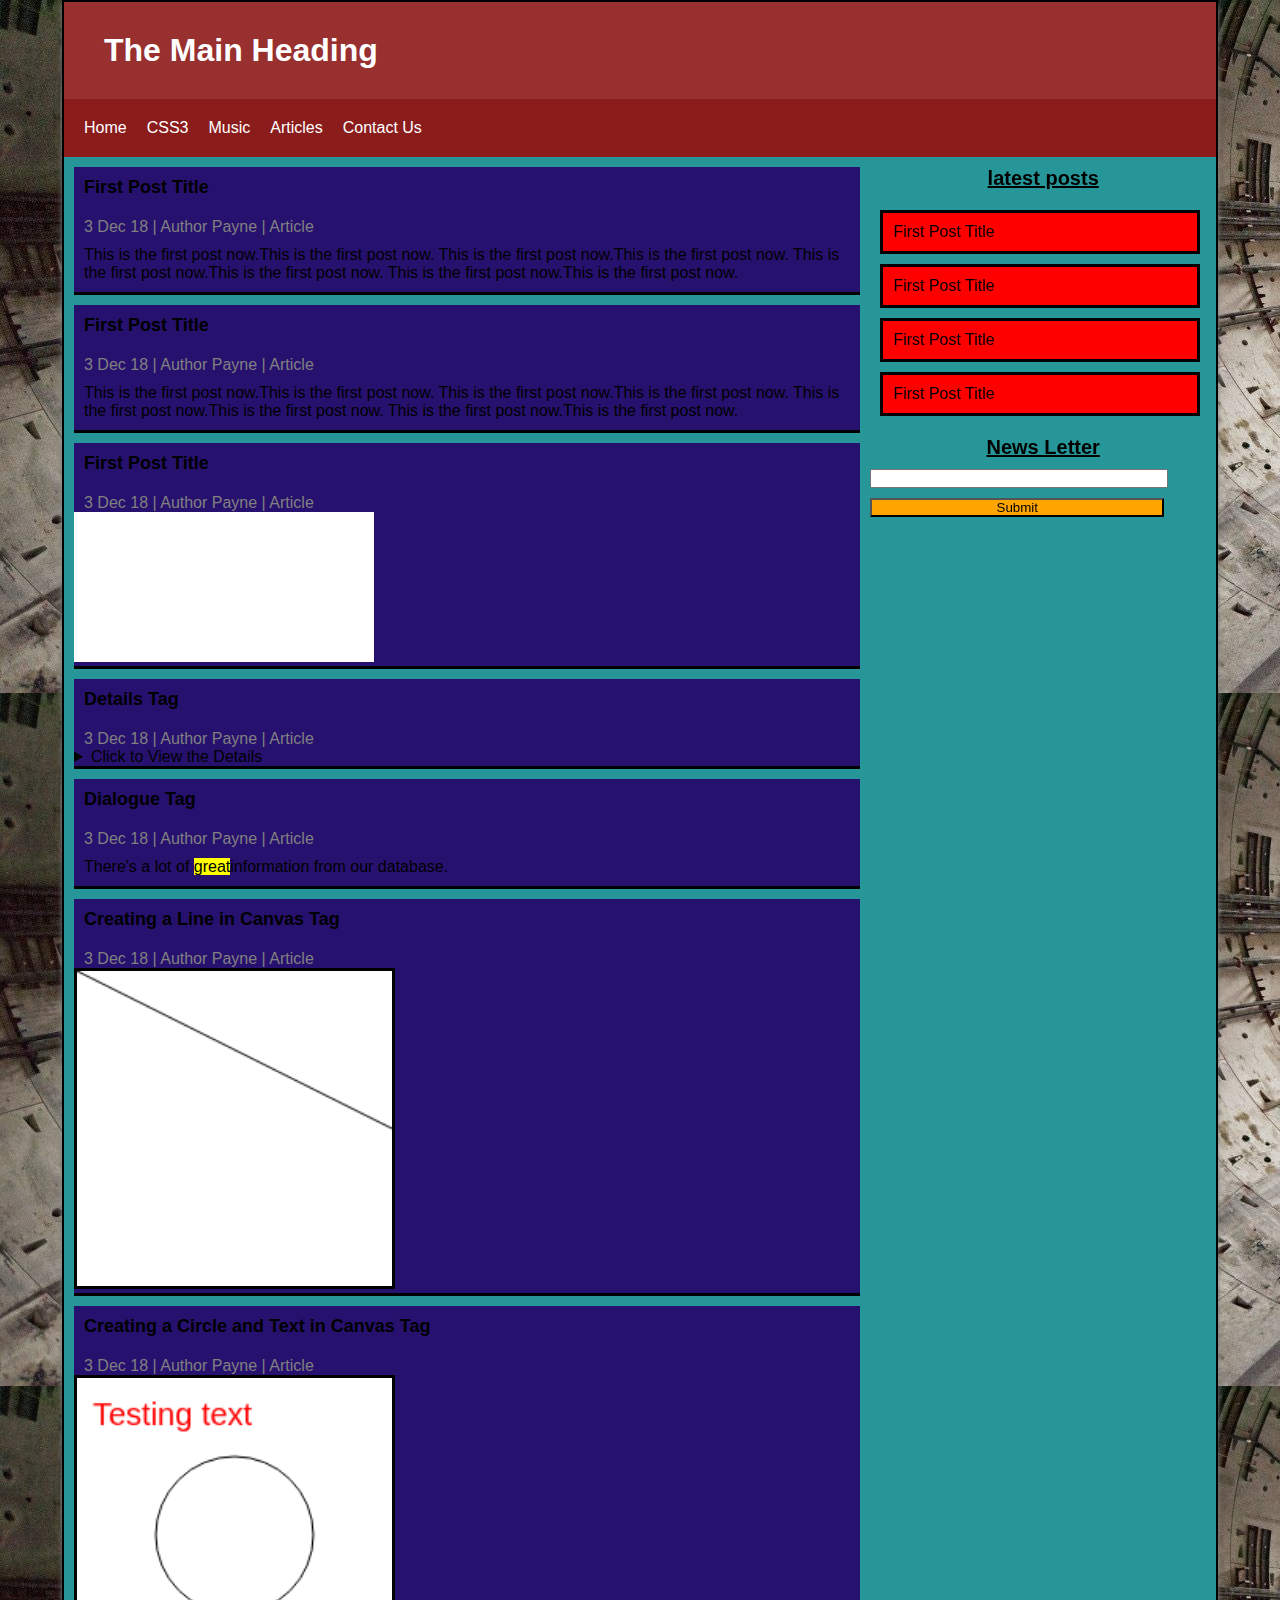
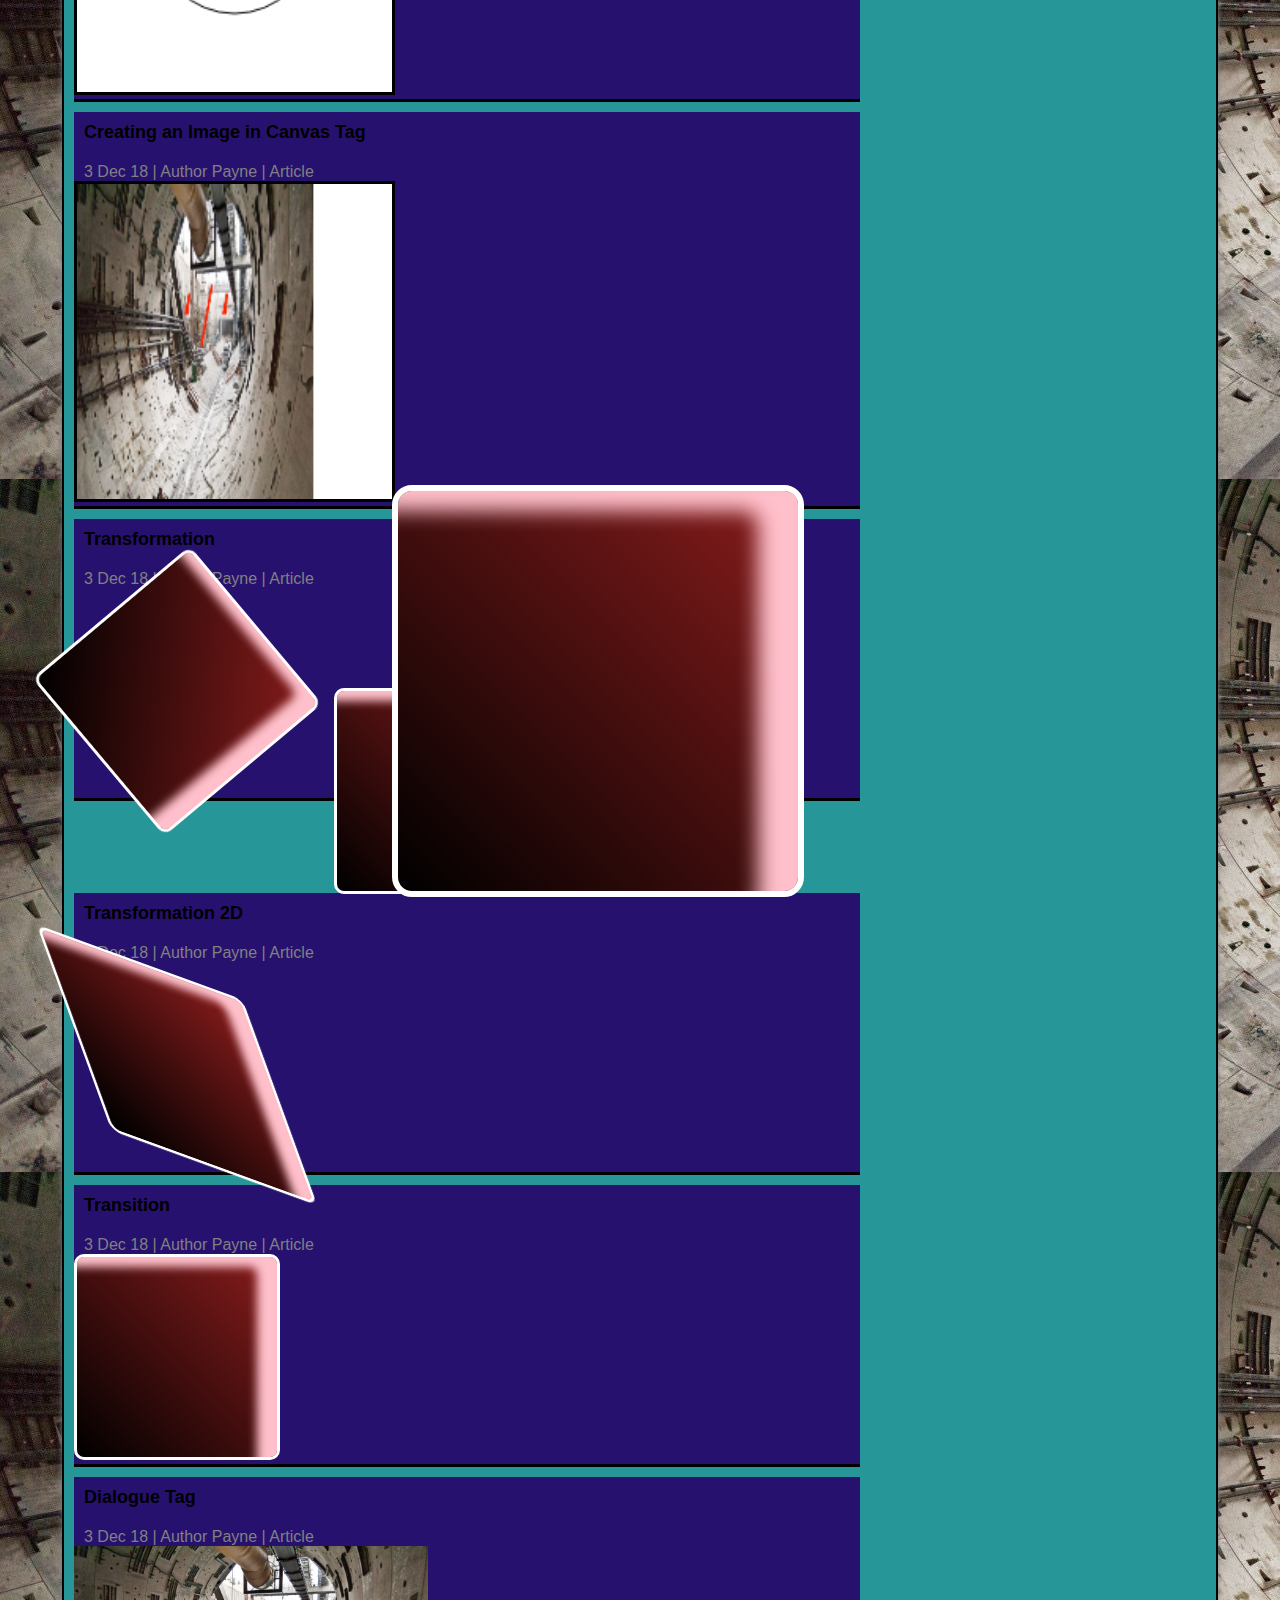
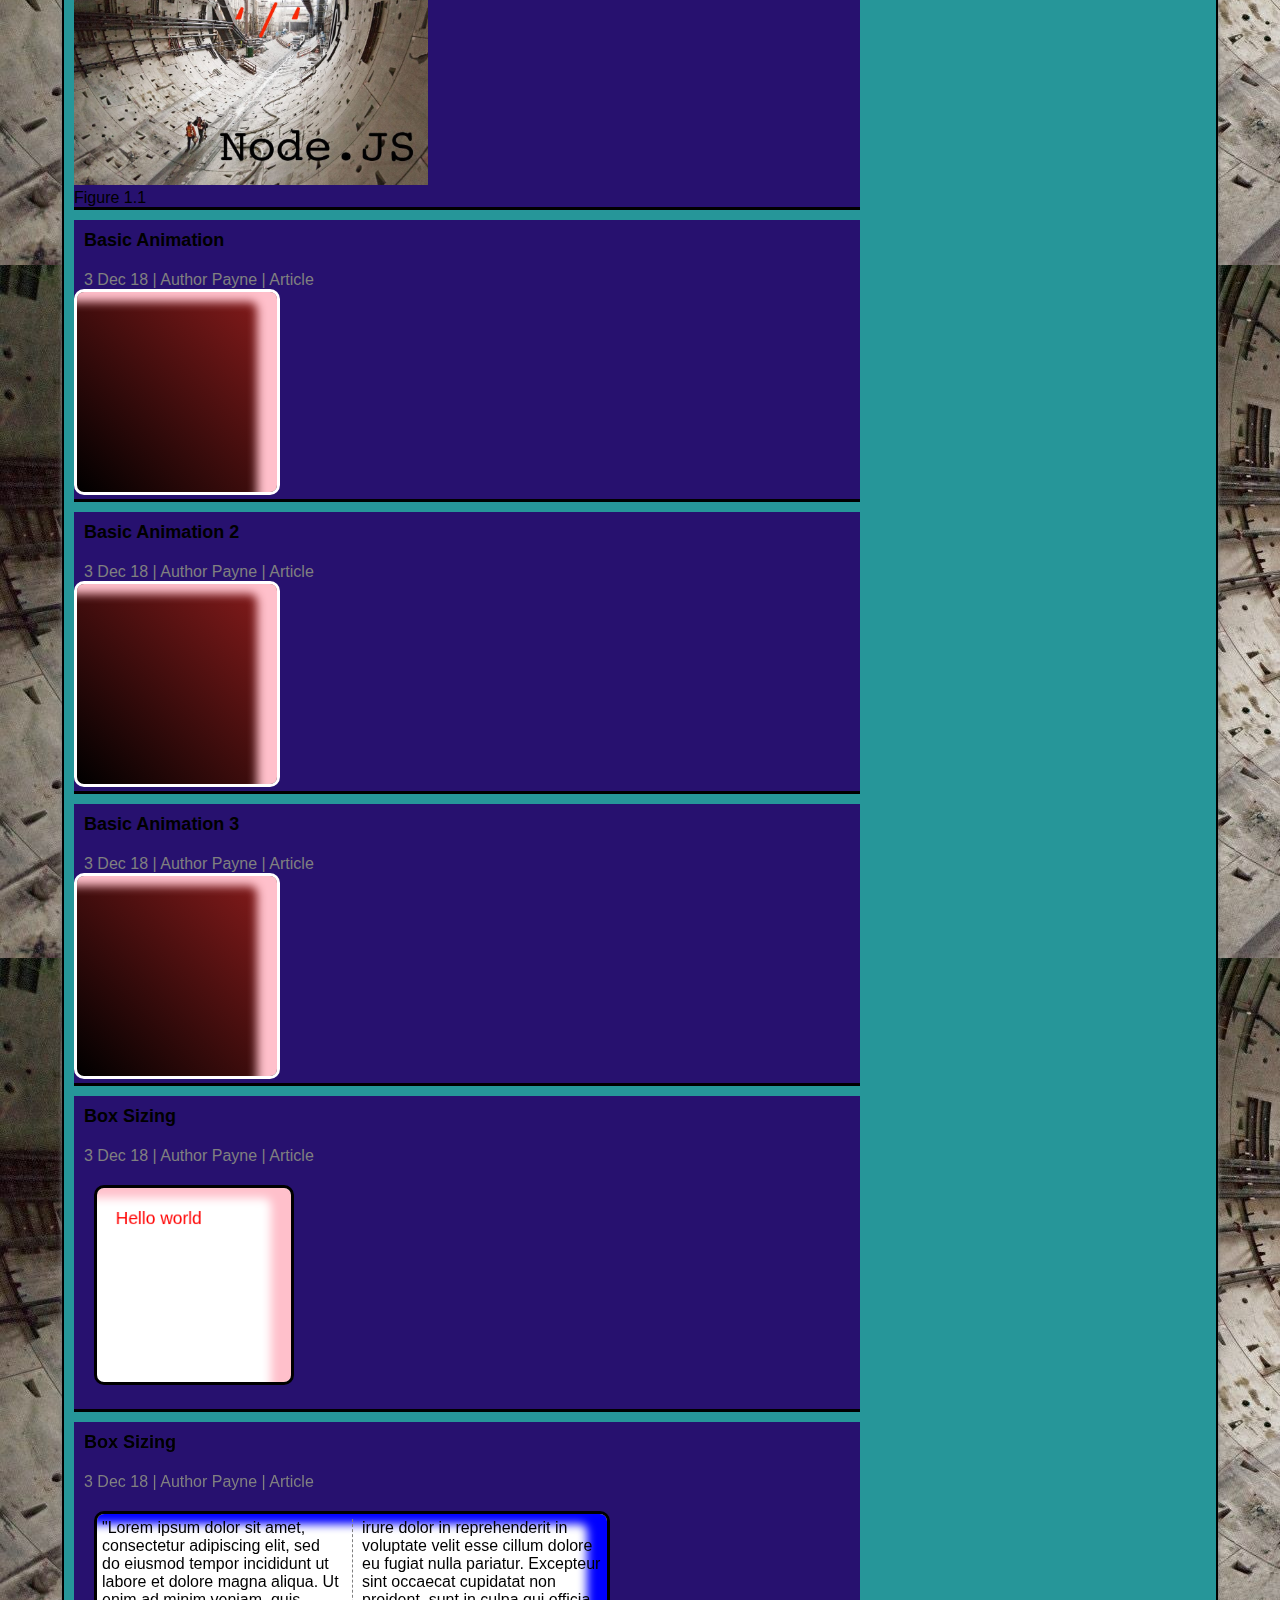
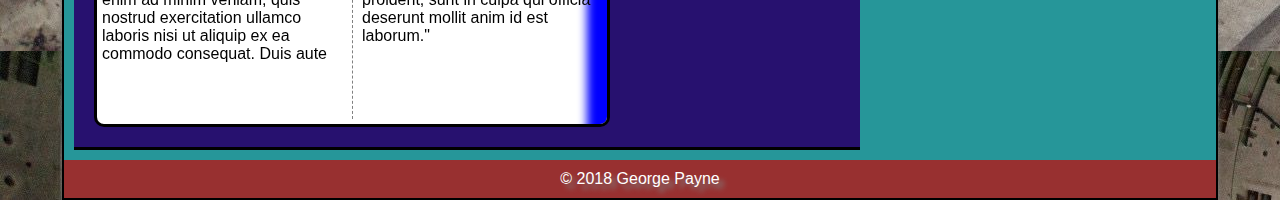
<file: index.html>
<!DOCTYPE html>
<html lang="en">
<head>
  <meta charset="UTF-8">
  <meta name="viewport" content="width=device-width, initial-scale=1.0">
  <meta http-equiv="X-UA-Compatible" content="ie=edge">
  <link rel="stylesheet" href="style.css">
  <title>HTML5/CSS3</title>
</head>

<body>
<div id="container">
  <header><h1>The Main Heading</h1></header>
  <nav>
    <ul>
      <li>Home</li>
      <a href="css3.html"><li>CSS3</li></a>
      <li>Music</li>
      <li>Articles</li>
      <a href="registration.html"><li>Contact Us</li></a>
      <div style="clear:both;"></div>
    </ul>
  </nav>
  <section>
    <article>
      <h2>First Post Title</h2>
      <div id="meta">3 Dec 18 | Author Payne | Article</div>
      <p>This is the first post now.This is the first post now.
          This is the first post now.This is the first post now.
          This is the first post now.This is the first post now.
          This is the first post now.This is the first post now.
      </p>
    </article>
    <article>
        <h2>First Post Title</h2>
        <div id="meta">3 Dec 18 | Author Payne | Article</div>
        <p>This is the first post now.This is the first post now.
            This is the first post now.This is the first post now.
            This is the first post now.This is the first post now.
            This is the first post now.This is the first post now.
        </p>
      </article>
      <article>
          <h2>First Post Title</h2>
          <div id="meta">3 Dec 18 | Author Payne | Article</div>
          <canvas id="canvas1"></canvas>
      </article>
      <article>
          <h2>Details Tag</h2>
          <div id="meta">3 Dec 18 | Author Payne | Article</div>
          <details>
            <summary>Click to View the Details</summary>
            <p>There is a lot of information from our database.</p>
            <meter value="20" min="0" max="30"></meter>
            <progress value="50" max="100"></progress> <!--Only in Firefox-->
          </details>
      </article>
      <article>
          <h2>Dialogue Tag</h2>
          <div id="meta">3 Dec 18 | Author Payne | Article</div>
          <p>There&apos;s a lot of <mark>great</mark>information from our <dialogue open>database.</dialogue></p>
      </article>
      <article>
          <h2>Creating a Line in Canvas Tag</h2>
          <div id="meta">3 Dec 18 | Author Payne | Article</div>
          <canvas id="canvas2" class="canvas3" width="200" height="200"></canvas>
      </article>
      <article>
          <h2>Creating a Circle and Text in Canvas Tag</h2>
          <div id="meta">3 Dec 18 | Author Payne | Article</div>
          <canvas id="canvas3" class="canvas3" width="200" height="200"></canvas>
      </article>
      <article>
          <h2>Creating an Image in Canvas Tag</h2>
          <div id="meta">3 Dec 18 | Author Payne | Article</div>
          <img src="bkgd.jpg" id="canvas_img" style="display:none">
          <canvas id="canvas5" class="canvas3" width="200" height="200"></canvas>
      </article>
      <article>
        <h2>Transformation</h2>
        <div id="meta">3 Dec 18 | Author Payne | Article</div>
        <canvas id="rotate" class="canvas" width="200" height="200"></canvas>
        <canvas id="translate" class="canvas" width="200" height="200"></canvas>
        <canvas id="scale" class="canvas" width="200" height="200"></canvas>
      </article><br><br><br><br>
      <article>
        <h2>Transformation 2D</h2>
        <div id="meta">3 Dec 18 | Author Payne | Article</div>
        <canvas id="skew" class="canvas6" width="200" height="200"></canvas>
      </article>
      <article>
        <h2>Transition</h2>
        <div id="meta">3 Dec 18 | Author Payne | Article</div>
        <canvas id="transition" class="canvas6" width="200" height="200"></canvas>
      </article>
      <article>
          <h2>Dialogue Tag</h2>
          <div id="meta">3 Dec 18 | Author Payne | Article</div>
          <figure>
            <img src="bkgd.jpg" width=45%>
            <figcaption>Figure 1.1</figcaption>
          </figure>
      </article>
      <article>
        <h2>Basic Animation</h2>
        <div id="meta">3 Dec 18 | Author Payne | Article</div>
        <canvas id="anim1" class="canvas7" width="200" height="200"></canvas>
      </article>
      <article>
        <h2>Basic Animation 2</h2>
        <div id="meta">3 Dec 18 | Author Payne | Article</div>
        <canvas id="anim2" class="canvas8" width="200" height="200"></canvas>
      </article>
      <article>
        <h2>Basic Animation 3</h2>
        <div id="meta">3 Dec 18 | Author Payne | Article</div>
        <canvas id="anim3" class="canvas8" width="200" height="200"></canvas>
      </article>
      <article>
        <h2>Box Sizing</h2>
        <div id="meta">3 Dec 18 | Author Payne | Article</div>
        <canvas id="box-sizing" class="canvas9" width="200" height="200"></canvas>
      </article>
      <article>
        <h2>Box Sizing</h2>
        <div id="meta">3 Dec 18 | Author Payne | Article</div>
        <div id="multi-columns">"Lorem ipsum dolor sit amet, consectetur adipiscing elit, 
          sed do eiusmod tempor incididunt ut labore et dolore magna aliqua. Ut enim ad minim veniam, 
          quis nostrud exercitation ullamco laboris nisi ut aliquip ex ea commodo consequat. Duis aute irure 
          dolor in reprehenderit in voluptate velit esse cillum dolore eu fugiat nulla pariatur. Excepteur sint 
          occaecat cupidatat non proident, sunt in culpa qui officia deserunt 
          mollit anim id est laborum."</div>
        <div style="clear:both;"></div>
      </article>
  </section>
  <aside>
    <div id="side-top">
      <h1>latest posts</h1>
      <div id="latest-posts-list">
        <div class="latest-posts">First Post Title</div>
        <div class="latest-posts">First Post Title</div>
        <div class="latest-posts">First Post Title</div>
        <div class="latest-posts">First Post Title</div>
      </div>
    </div>
    <div id="side-bottom">
      <h1>News Letter</h1>
      <form>
        <input type="email">
        <input type="submit">
      </form>
    </div>
  </aside>
  <div style="clear:both"></div>
  <footer>&copy; 2018 George Payne</footer>
  </div>
</div>

<script src="app.js"></script>
</body>

</html>
</file>
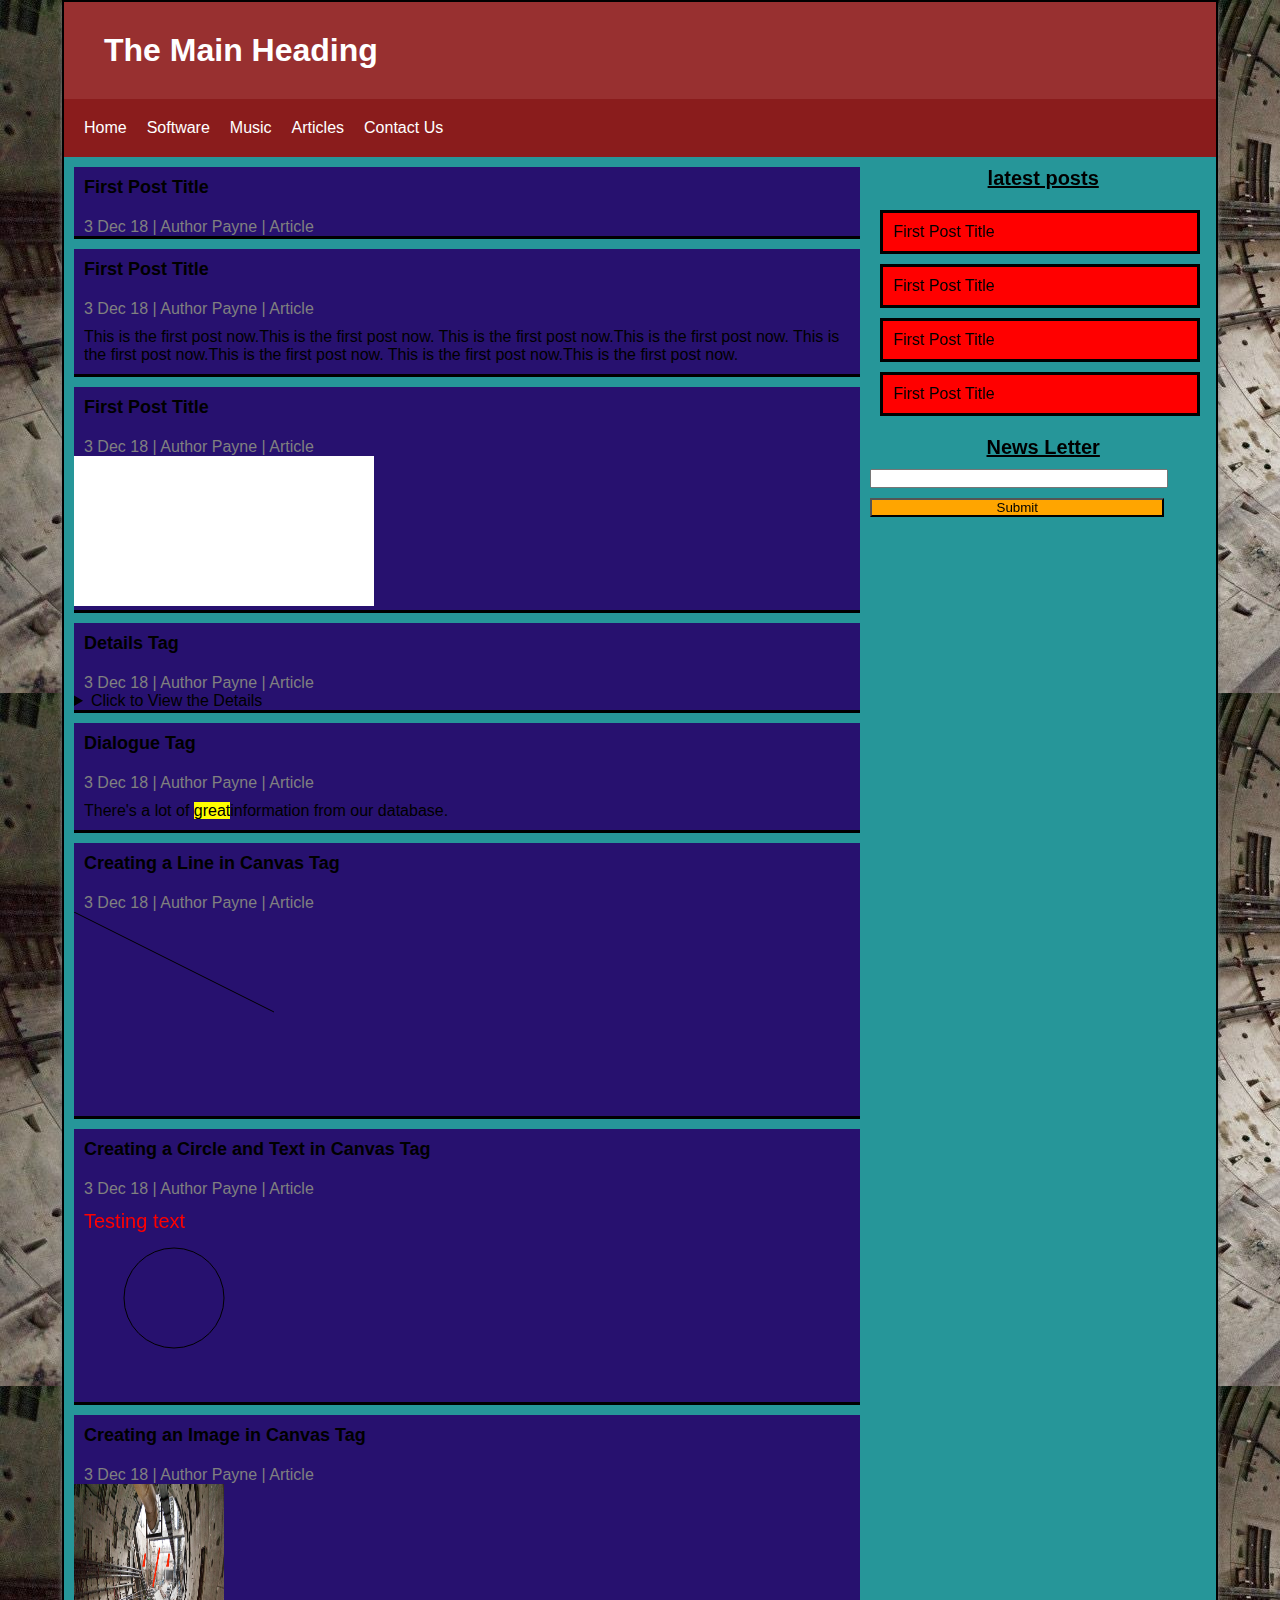
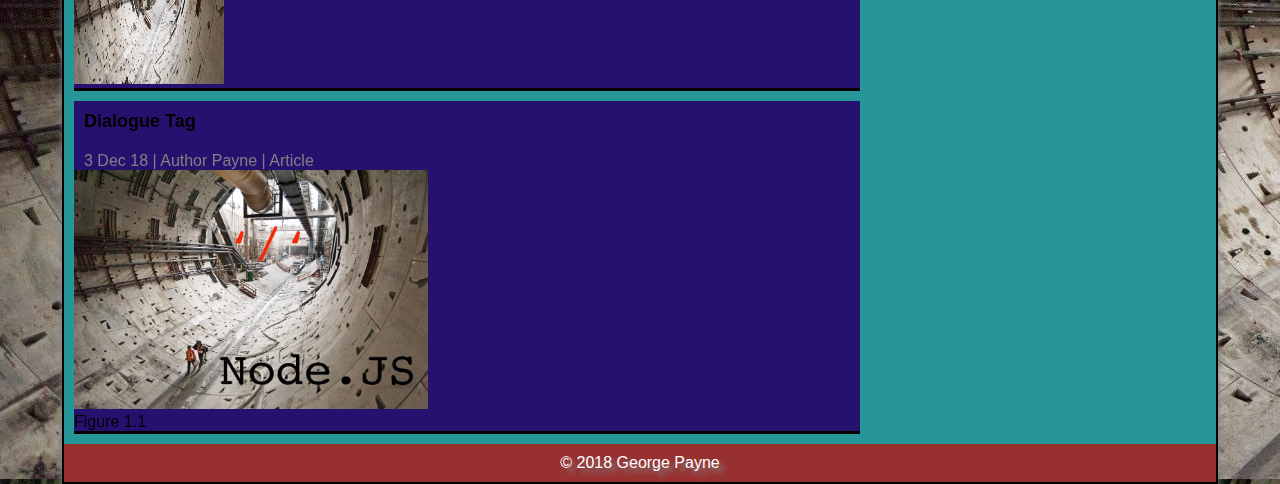
<file: css3.html>
<!DOCTYPE html>
<html lang="en">
<head>
  <meta charset="UTF-8">
  <meta name="viewport" content="width=device-width, initial-scale=1.0">
  <meta http-equiv="X-UA-Compatible" content="ie=edge">
  <link rel="stylesheet" href="style.css">
  <title>HTML5/CSS3</title>
</head>

<body>
<div id="container">
  <header><h1>The Main Heading</h1></header>
  <nav>
    <ul>
      <li>Home</li>
      <li>Software</li>
      <li>Music</li>
      <li>Articles</li>
      <a href="registration.html"><li>Contact Us</li></a>
      <div style="clear:both;"></div>
    </ul>
  </nav>

  <section>
    <article>
      <h2>First Post Title</h2>
      <div id="meta">3 Dec 18 | Author Payne | Article</div>
      <div id="border-radius"></div>
    </article>
    <article>
        <h2>First Post Title</h2>
        <div id="meta">3 Dec 18 | Author Payne | Article</div>
        <p>This is the first post now.This is the first post now.
            This is the first post now.This is the first post now.
            This is the first post now.This is the first post now.
            This is the first post now.This is the first post now.
        </p>
      </article>
      <article>
          <h2>First Post Title</h2>
          <div id="meta">3 Dec 18 | Author Payne | Article</div>
          <canvas id="canvas1"></canvas>
      </article>
      <article>
          <h2>Details Tag</h2>
          <div id="meta">3 Dec 18 | Author Payne | Article</div>
          <details>
            <summary>Click to View the Details</summary>
            <p>There is a lot of information from our database.</p>
            <meter value="20" min="0" max="30"></meter>
            <progress value="50" max="100"></progress> <!--Only in Firefox-->
          </details>
      </article>
      <article>
          <h2>Dialogue Tag</h2>
          <div id="meta">3 Dec 18 | Author Payne | Article</div>
          <p>There&apos;s a lot of <mark>great</mark>information from our <dialogue open>database.</dialogue></p>
      </article>
      <article>
          <h2>Creating a Line in Canvas Tag</h2>
          <div id="meta">3 Dec 18 | Author Payne | Article</div>
          <canvas id="canvas2" class="canvas" width="200" height="200"></canvas>
      </article>
      <article>
          <h2>Creating a Circle and Text in Canvas Tag</h2>
          <div id="meta">3 Dec 18 | Author Payne | Article</div>
          <canvas id="canvas3" class="canvas" width="200" height="200"></canvas>
      </article>
      <article>
          <h2>Creating an Image in Canvas Tag</h2>
          <div id="meta">3 Dec 18 | Author Payne | Article</div>
          <img src="bkgd.jpg" id="canvas_img" style="display:none">
          <canvas id="canvas5" class="canvas" width="200" height="200"></canvas>
      </article>
      <article>
          <h2>Dialogue Tag</h2>
          <div id="meta">3 Dec 18 | Author Payne | Article</div>
          <figure>
            <img src="bkgd.jpg" width=45%>
            <figcaption>Figure 1.1</figcaption>
          </figure>
      </article>
  </section>
  <aside>
    <div id="side-top">
      <h1>latest posts</h1>
      <div id="latest-posts-list">
        <div class="latest-posts">First Post Title</div>
        <div class="latest-posts">First Post Title</div>
        <div class="latest-posts">First Post Title</div>
        <div class="latest-posts">First Post Title</div>
      </div>
    </div>
    <div id="side-bottom">
      <h1>News Letter</h1>
      <form>
        <input type="email">
        <input type="submit">
      </form>
    </div>
  </aside>
  <div style="clear:both"></div>
  <footer>&copy; 2018 George Payne</footer>
  </div>
</div>

<script src="app.js"></script>
</body>

</html>
</file>
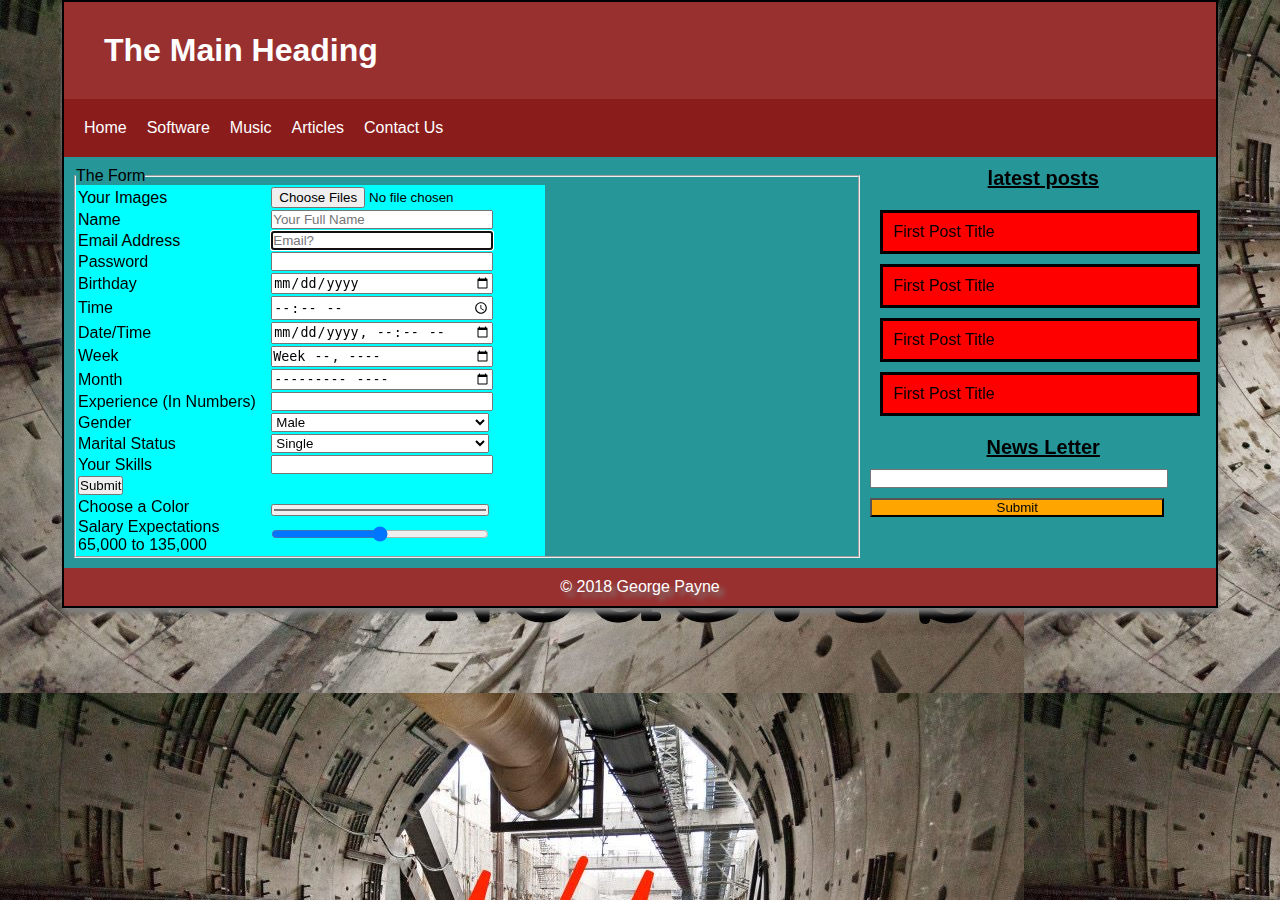
<file: registration.html>
<!DOCTYPE html>
<html lang="en">
<head>
  <meta charset="UTF-8">
  <meta name="viewport" content="width=device-width, initial-scale=1.0">
  <meta http-equiv="X-UA-Compatible" content="ie=edge">
  <link rel="stylesheet" href="style.css">
  <title>HTML5/CSS3</title>
</head>

<body>
<div id="container">
  <header><h1>The Main Heading</h1></header>
  <nav>
    <ul>
      <a href="index.html"><li>Home</li></a>
      <li>Software</li>
      <li>Music</li>
      <li>Articles</li>
      <li>Contact Us</li>
      <div style="clear:both;"></div>
    </ul>
  </nav>
  <section>
    <form id="reg-form" novalidate>
      <fieldset>
        <legend>The Form</legend>
      <table>
        <tr>
          <td>
            Your Images
          </td>
          <td>
            <input type="file" multiple>
          </td>
        </tr>
        <tr>
          <td>Name</td>
          <td><input type="text" required placeholder="Your Full Name"></td>
        </tr>
        <tr>
          <td>Email Address</td>
          <td><input type="email" required placeholder="Email?" autofocus></td>
        </tr>
        <tr>
          <td>Password</td>
          <td><input type="password" required></td>
        </tr>
        <tr>
          <td>Birthday</td>
          <td><input type="date" max="1997-04-12" max="1928-04-12" required></td>
        </tr>
        <tr>
          <td>Time</td>
          <td><input type="time" max="1997-04-12" max="1928-04-12" required></td>
        </tr>
        <tr>
          <td>Date/Time</td>
          <td><input type="datetime-local" max="1997-04-12" max="1928-04-12" required></td>
        </tr>
        <tr>
          <td>Week</td>
          <td><input type="week" max="1997-04-12" max="1928-04-12" required></td>
        </tr>
        <tr>
          <td>Month</td>
          <td><input type="month" max="1997-04-12" max="1928-04-12" required></td>
        </tr>
        <tr>
          <td>Experience (In Numbers)</td>
          <td><input type="number" max="10" min="2" required</td>
        </tr>
        <tr>
          <td>Gender</td>
          <td>
          <select required>
            <option>Male</option>
            <option>Female</option>
          </select>
          </td>
        </tr>
        <tr>
          <td>Marital Status</td>
          <td>
            <select required>
              <option>Single</option>
              <option>Married</option>
              <option>Divorce</option>
            </select>
          </td>
        </tr>
        <tr>
          <td>Your Skills</td>
          <td>
            <input list="skills">
            <datalist id="skills">
              <option value="HTML5">HTML5</option>
              <option value="CSS3">CSS3</option>
              <option value="JavaScript">JavaScript</option>
              <option value="Ruby on Rails">Ruby on Rails</option>
              <option value=".ASP">.ASP</option>
              <option value="Node.js">Node.js</option>
              <option value="C++">C++</option>
              <option value="AJAX">AJAX</option>
              <option value="I.I.S./FileZilla/Domain Hosting">I.I.S./FileZilla/Domain Hosting</option>
              <option value="WordPress">WordPress</option>
            </datalist>
            </input>
          </td>
        </tr>
        <tr>
          <td>
            <button>Submit</button>
          </td>
        </tr>
        <tr>
          <td>Choose a Color</td>
          <td><input type="color"></td>
        </tr>
        <tr>
          <td>Salary Expectations <br> 65,000 to 135,000</td>
          <td><input type="range" min="65000" max="135000" value="100000" step="5000"></td>
        </tr>
      </table>
    </fieldset>
    </form>
  </section>
  <aside>
    <div id="side-top">
      <h1>latest posts</h1>
      <div id="latest-posts-list">
        <div class="latest-posts">First Post Title</div>
        <div class="latest-posts">First Post Title</div>
        <div class="latest-posts">First Post Title</div>
        <div class="latest-posts">First Post Title</div>
      </div>
    </div>
    <div id="side-bottom">
      <h1>News Letter</h1>
      <form>
        <input type="email">
        <input type="submit">
      </form>
    </div>
  </aside>
  <div style="clear:both"></div>
  <footer>&copy; 2018 George Payne</footer>
  </div>
</div>
</body>

</html>
</file>
<file: style.css>
* {
  margin: 0;
  padding: 0;
}

body {
  font-family: arial; /* myFont */
  background: url(bkgd.jpg);
}

#container {
  width: 90%;
  height: 90%;
  background: #269699;
  margin: 0 auto;
  border: 2px solid black;
  box-shadow: 0px 5px 5px gray;
}
  header {
    /*width: 100%; */
    padding: 30px;
    background: #983030;
    color: white;
    /*font-family: myFont;

    /*transform: rotate(50deg); */
  }

  @font-face {
    /*src: url(Ubuntu-L.ttf) /*dowloaded source code for font in directory */;
   /* font-family: myFont; */
  }

    header h1 {
      margin-left: 10px;
    }
nav {}
    nav ul {
      background: #8A1C1C;
      padding: 10px;
    }
      nav li {
        list-style: none;
        float: left;
        margin: 10px;
        color: white;
      }
      nav li:hover {
        background: black;
        cursor: pointer;
      }

section {
  width: 70%;
  height: 90%;
  /* background: white; - why does this overrie container color */
  float: left;
}
  article {
    background: #27116F;
    border-bottom: 3px solid black;
    /*width: 60%; */
    margin: 10px 10px 10px 10px;
  }
    article h2 {
      font-size: 18px;
      /* background: #8A1C1C; overrides article */
      padding: 10px;
    }
    article p {
      margin: 10px 10px 10px 10px;
    }

    #meta {
      color: gray;
      margin: 10px 0px 0px 10px;
    }
aside {
  float: left;
  width: 30%;
}
#side-top {
  /*background:white; */
}
    #side-top h1 {
    text-align: center;
    text-decoration: underline;
    font-size: 20px;
    padding: 10px;
  }
  #latest-posts-list {
    padding: 0px;
  }
    .latest-posts {
      padding: 10px;
      width: 85%;
      height: 10%;
      background: red;
      margin: 10px;
      border: 3px solid black;
    }

#side-bottom {}
    #side-bottom h1 {
      text-align: center;
      text-decoration: underline;
      font-size: 20px;
      padding: 10px;
    }
    #side-bottom form {}
      #side-bottom form input[type='email']{
          width: 85%;
          height: 10%;
        }
      #side-bottom form input[type='submit']{
          width: 85%;
          height: 10%;
          margin-top: 10px;
          background: orange;
        }
    #reg-form {
      margin: 10px;
    }
      #reg-form table {
        width: 60%;
        background: aqua;
      }
        #reg-form table tr {
          height: 60%;
        }
          #reg-form table td {}
            #reg-form input, #reg-form select {
              height: 50%;
              width: 80%;
            }

footer {
  background: #983030;
  color: white;
  padding: 10px;
  text-align: center;
  text-shadow: 5px 5px 5px gray;
  white-space: nowrap;
  overflow: hidden;
  text-overflow: ellipsis; /* gives a ... */
}

.canvas1 {
  height:30%;width:40%;border:3px solid black;
}

.canvas2 {
  height:30%;width:40%;border:3px solid black;
  background: radial-gradient(red 50%, green 65%, orange);
}

.canvas3 {
  height:30%;width:40%;border:3px solid black; background: white;
}

.canvas5 {
  height:30%;width:40%;border:3px solid black; 
}

.canvas6 {
  height:30%;width:40%;border:3px solid black; 
}

.canvas7 {
  height:30%;width:40%;border:3px solid black; 
}

.canvas8 {
  height:30%;width:40%;border:3px solid black; 
}

.canvas9 {
  height:30%;width:40%;border:3px solid black; 
}

/********* CSS3 ***********/

#border-radius {
  background: linear-gradient(to bottom left, #8A1C1C, black); /* or 10deg for fade
  width: 200px;
  height: 200px;
  border: 3px solid white;
  border-radius: 10px; /* rounds edges */
  box-shadow: inset -20px 10px 10px pink; /* x y thickness */
}

#rotate {
  background: linear-gradient(to bottom left, #8A1C1C, black); /* or 10deg for fade */
  width: 200px;
  height: 200px;
  border: 3px solid white;
  border-radius: 10px; /* rounds edges */
  box-shadow: inset -20px 10px 10px pink; /* x y thickness */

  transform: rotate(50deg); /* rotateX from x or y or z coordinate only */
}

#translate {
  background: linear-gradient(to bottom left, #8A1C1C, black); /* or 10deg for fade */
  width: 200px;
  height: 200px;
  border: 3px solid white;
  border-radius: 10px; /* rounds edges */
  box-shadow: inset -20px 10px 10px pink; /* x y thickness */

  transform: translate(50px, 100px); /* location in reference to parent class */
}

#scale {
  background: linear-gradient(to bottom left, #8A1C1C, black); /* or 10deg for fade */
  width: 200px;
  height: 200px;
  border: 3px solid white;
  border-radius: 10px; /* rounds edges */
  box-shadow: inset -20px 10px 10px pink; /* x y thickness */

  transform: scale(2);
}

#skew {
  background: linear-gradient(to bottom left, #8A1C1C, black); /* or 10deg for fade */
  width: 200px;
  height: 200px;
  border: 3px solid white;
  border-radius: 10px; /* rounds edges */
  box-shadow: inset -20px 10px 10px pink; /* x y thickness */
  transform: skew(20deg, 20deg); /*skewX, skewY for one coordinate */
}

#transition {
  background: linear-gradient(to bottom left, #8A1C1C, black); /* or 10deg for fade */
  width: 200px;
  height: 200px;
  border: 3px solid white;
  border-radius: 10px; /* rounds edges */
  box-shadow: inset -20px 10px 10px pink; /* x y thickness */
  /*transform: skew(20deg, 20deg); /*skewX, skewY for one coordinate */
  transition: background 2s; /*Transition current class into next hover class in 2 seconds */
}

/* How can you add new elements to a transition, poss. JS? */

#transition:hover {
  background: green; /* or 10deg for fade */
  width: 200px;
  height: 200px;
  border: 3px solid white;
  border-radius: 10px; /* rounds edges */
  box-shadow: inset -20px 10px 10px pink; /* x y thickness */
  transform: skew(20deg, 20deg); /*skewX, skewY for one coordinate */
}

#anim1 {
  background: linear-gradient(to bottom left, #8A1C1C, black); /* or 10deg for fade */
  width: 200px;
  height: 200px;
  border: 3px solid white;
  border-radius: 10px; /* rounds edges */
  box-shadow: inset -20px 10px 10px pink; /* x y thickness */
  animation: animation1 2s; /* on page load */
}

@keyframes animation1 {
  from{background: silver}
  to{background: black}
}

#anim2 {
  background: linear-gradient(to bottom left, #8A1C1C, black); /* or 10deg for fade */
  width: 200px;
  height: 200px;
  border: 3px solid white;
  border-radius: 10px; /* rounds edges */
  box-shadow: inset -20px 10px 10px pink; /* x y thickness */
  animation: animation2 2s, 10s; /* 10s doesn't repspond- it's speed on onload, not time for launch */
}

@keyframes animation2 {
  0% {width: 200px;
      background: silver;
  }
  50% {width: 300px;
      background: aqua;
  }
  100% {width: 200px;
        background: maroon;
  }
}

#anim3 {
  background: linear-gradient(to bottom left, #8A1C1C, black); /* or 10deg for fade */
  width: 200px;
  height: 200px;
  border: 3px solid white;
  border-radius: 10px; /* rounds edges */
  box-shadow: inset -20px 10px 10px pink; /* x y thickness */
  animation-timing-function: linear;
  animation-iteration-count: 3; /* not responsive in Safari or Chrome */
  animation-delay: 2s; /* not responsive in Safari or Chrome */
  animation: animation3 5s;
}

@keyframes animation3 {
  0% {
    border-radius: 0;
    margin-left: 10px;
  }
  50% {
    border-radius: 100px;
    margin-left: 200px;
  }
  100% {
    border-radius: 0;
    margin-left: 10px;
  }
}

#box-sizing {
  background: white;
  width: 200px;
  height: 200px;
  border: 3px solid white;
  border-radius: 10px; /* rounds edges */
  border: 3px solid black;
  box-shadow: inset -20px 10px 10px pink; /* x y thickness */
  box-sizing: border-box;
  padding: 10px;
  margin: 20px;
}

#multi-columns {
  background: white;
  width: 500px;
  height: 200px; /* research how to fit the canvas to the text, or the element */
  border: 3px solid white;
  border-radius: 10px; /* rounds edges */
  border: 3px solid black;
  box-shadow: inset -20px 10px 10px blue; /* x y thickness */
  margin: 20px;
  padding: 5px;
  column-count: 2; /* if doesn't work use -webkit-column-count */
  column-gap: 20px;
  column-rule-style: dashed;
  column-rule-width: 1px;
  column-rule-color: grey;
  column-width: 36%; /* not responsive */
}
</file>
